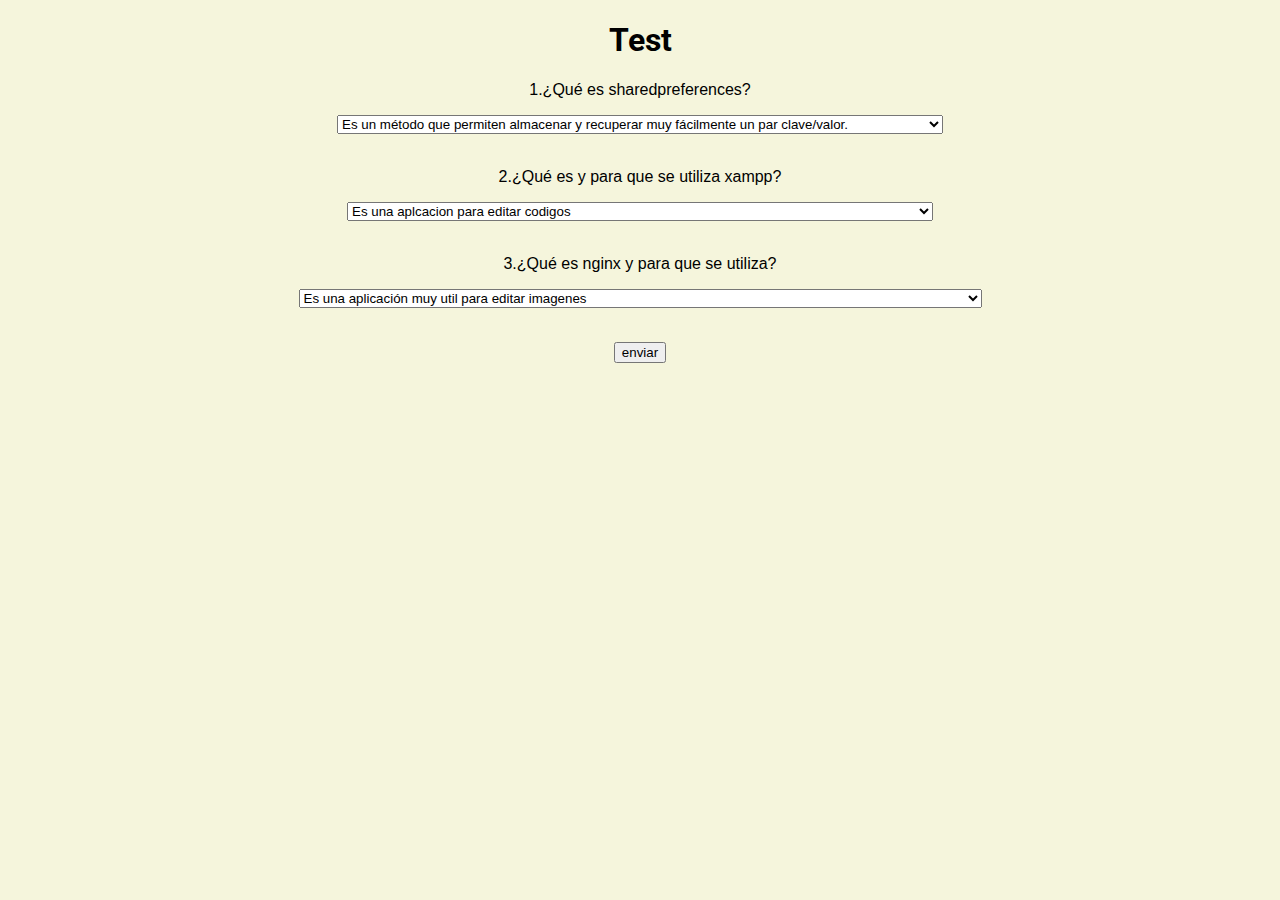
<file: index.html>
<!DOCTYPE html>
<html lang="en">
<head>
    <meta charset="UTF-8">
    <meta http-equiv="X-UA-Compatible" content="IE=edge">
    <meta name="viewport" content="width=device-width, initial-scale=1.0">
    <title>Document</title>
    <link rel="stylesheet" href="css/style.css">
    <link rel="preconnect" href="https://fonts.googleapis.com">
    <link rel="preconnect" href="https://fonts.gstatic.com" crossorigin>
    <link href="https://fonts.googleapis.com/css2?family=Poppins&family=Roboto:ital,wght@1,500&display=swap" rel="stylesheet">
</head>
<body>
<h1>Test</h1>
 <p>1.¿Qué es sharedpreferences?
    <div class="stilo">
<select name="p1" id="p1">
    <option value="correcto">Es un método que permiten almacenar y recuperar muy fácilmente un par clave/valor. </option>
    <option value="incorrecto">Es un metodo de calcular algoritmo para realizar cualquier tarea en un programa establecido  </option>
    <option value="incorrecto">es un programa muy util al desarrollar en android y sirve como base para ejecutar cualquier codigo </option>
</select></div>
<br>

 </p>

 <p>2.¿Qué es y para que se utiliza xampp?
    <div class="stilo">
    <select name="p1" id="p2">
        <option value="incorrecto">Es una aplcacion para editar codigos </option>
        <option value="incorrecto">Es una sistema de programacion avanzado y util para el desarollo web </option>
        <option value="correcto">Es una aplicaión de software libre, que ayuda a interpretar algunos lenguajes de programación. </option>
    </select></div>
    <br>
  
     </p>

     <p>3.¿Qué es nginx y para que se utiliza?
        <div class="stilo">
        <select name="p1" id="p3">
            <option value="incorrecto">Es una aplicación muy util para editar imagenes </option>
            <option value="correcto">Es un servidor web que también actúa como proxy de correo electrónico, proxy inverso y balanceador de carga. </option>
            <option value="incorrecto">es un servicio que ofrece google para poder acceder mas facil a lo que estamos buscando  </option>
        </select></div>
        <br>
       
         </p>

 <p>
    <button onclick="guardar()"> enviar </button>
 </p>
    <script src="script.js/script.js"></script>
    
</body>
</html>
</file>
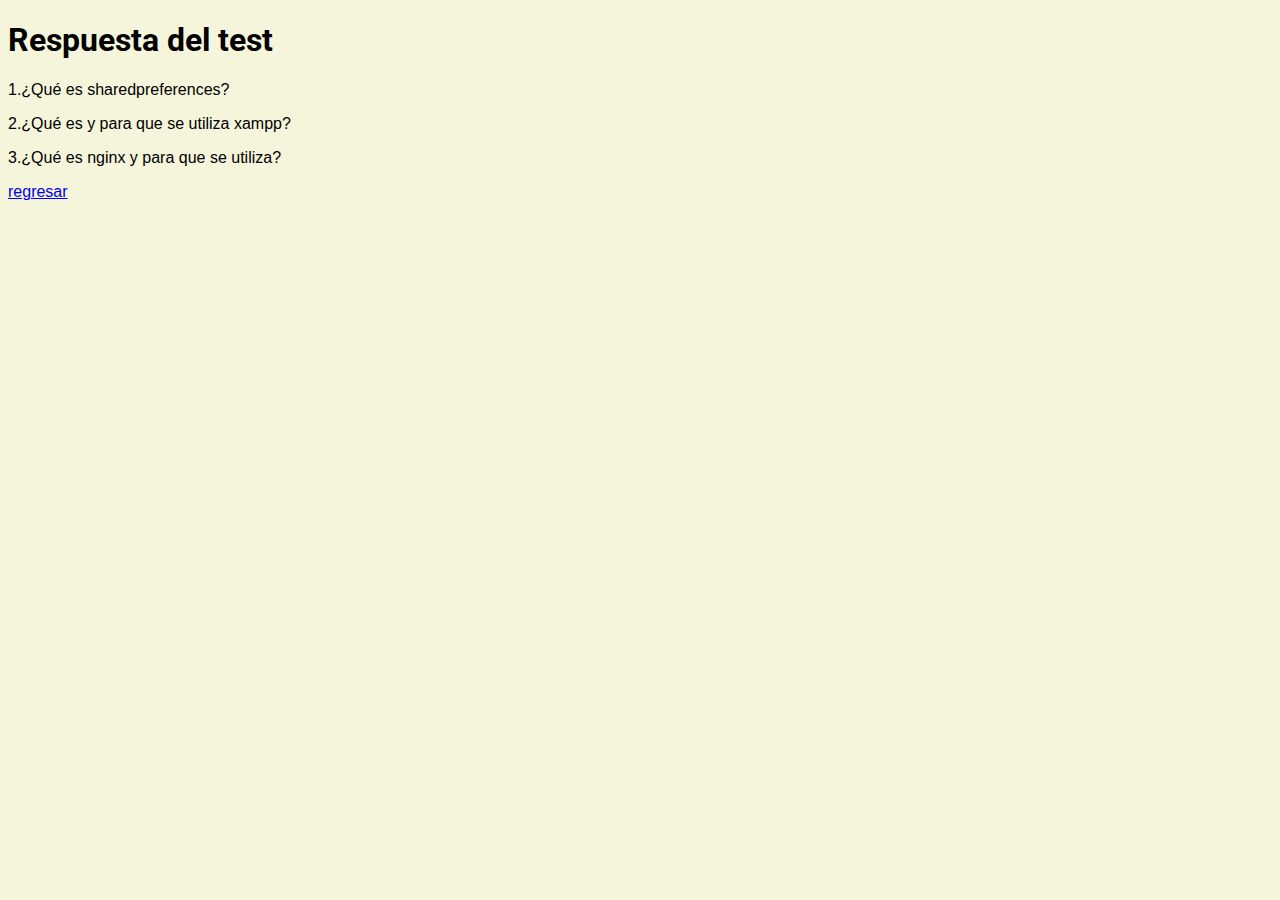
<file: respuesta.html>
<!DOCTYPE html>
<html lang="en">
<head>
    <meta charset="UTF-8">
    <meta http-equiv="X-UA-Compatible" content="IE=edge">
    <meta name="viewport" content="width=device-width, initial-scale=1.0">
    <title>Document</title>
    <link rel="stylesheet" href="css/respuesta.css">
    <link rel="preconnect" href="https://fonts.googleapis.com">
<link rel="preconnect" href="https://fonts.gstatic.com" crossorigin>
<link href="https://fonts.googleapis.com/css2?family=Poppins&family=Roboto:ital,wght@1,500&display=swap" rel="stylesheet">
</head>
<body>
<h1>Respuesta del test</h1>
<p>
    1.¿Qué es sharedpreferences? 
    
</p>
<b id="respuesta"></b>
<p>
    <p>
        2.¿Qué es y para que se utiliza xampp?
        
    </p>
    <b id="respuesta2"></b>
    <p>
        <p>
            3.¿Qué es nginx y para que se utiliza?
            
        </p>
        <b id="respuesta3"></b>
        <p>
    
    <a href="index.html">regresar</a>
</p>
    <script src="script.js/script2.js"></script>
</body>
</html>
</file>
<file: css/style.css>
body{
    background-color: beige;
   
}
p{
    font-family: Verdana, Geneva, Tahoma, sans-serif;
    text-align: center;
    color: rgb(0, 0, 0);
}
.img{
    text-align: center;
}
.stilo{
    text-align: center;

}
h1{
    font-family: 'Poppins', sans-serif;
    font-family: 'Roboto', sans-serif;
    text-align: center;
}
.xd{
    width: 350px;
    width: 310px;
}
.ilustrador{
    width: 250px;
    height: 250px;
}
</file>
<file: css/respuesta.css>
body{
    background-color: beige;
    background-repeat: no-repeat;
    background-size: cover;
}
p{
    font-family: Arial, Helvetica, sans-serif;

}
h1{
      font-family: 'Poppins', sans-serif;
font-family: 'Roboto', sans-serif;
}
</file>
